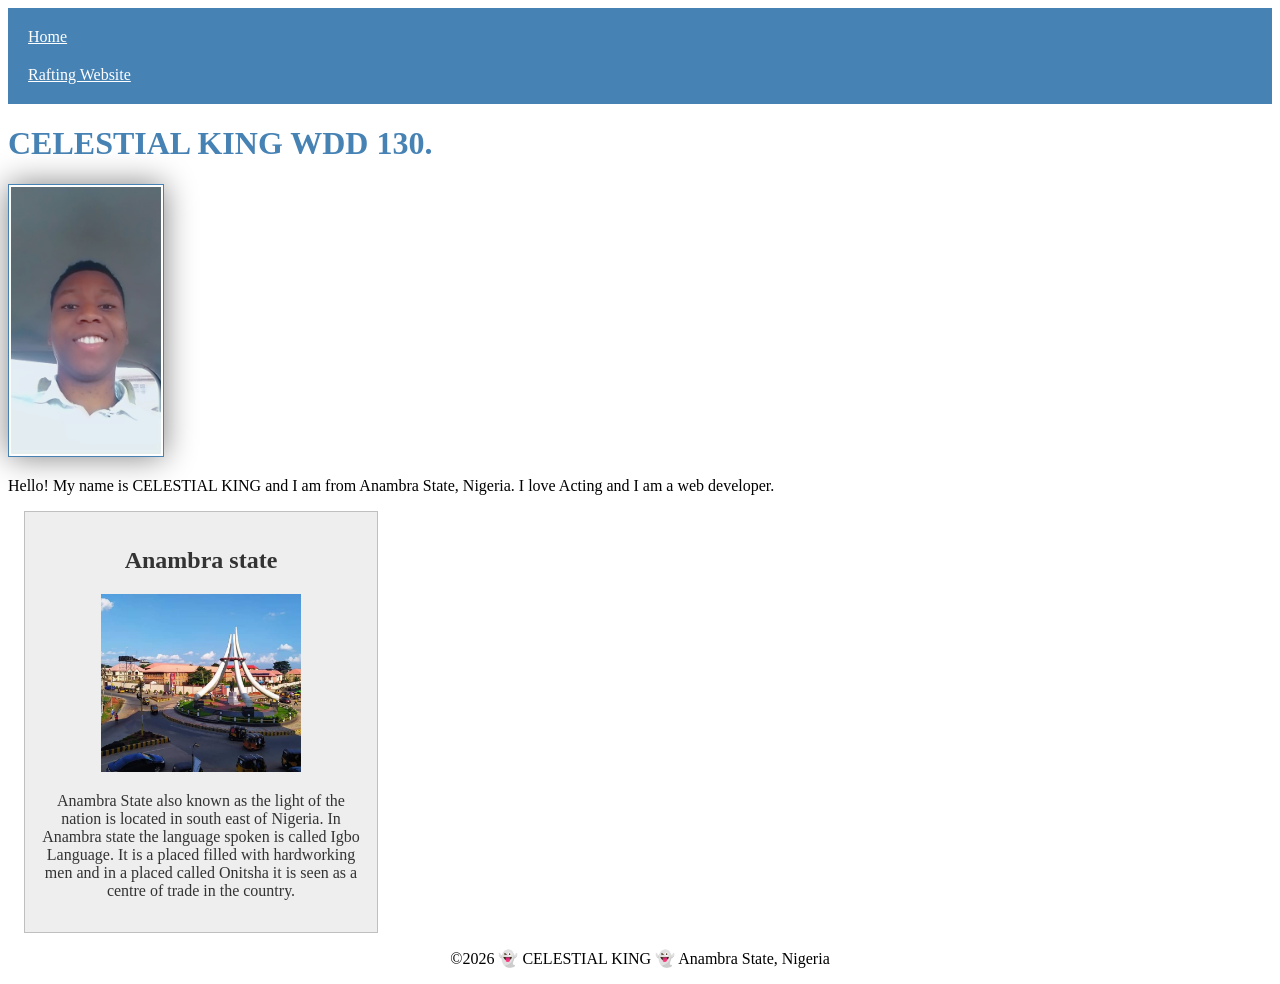
<file: index.html>
<!DOCTYPE html>
<html lang="en">

<head>
    <meta charset="UTF-8">
    <meta name="viewport" content="width=device-width, initial-scale=1.0">
    <title>CELESTIAL KING | WDD 130</title>
    <meta name="description" content="Celestial King's BYU-Idaho WDD-130 course home page">
    <meta name="author" content="Celestial King">
    <link rel="stylesheet" href="styles/styles.css">
</head>

<body>
    <header>
        <nav>
            <a href="#">Home</a>
            <a href="wwr/">Rafting Website</a>
        </nav>
    </header>
    <main>
        <h1>CELESTIAL KING WDD 130.</h1>
        <img src="images/profile.jpg" alt="Hello, my name is CELEESTIAL KING" width="200">
        <p>Hello! My name is CELESTIAL KING and I am from Anambra State, Nigeria. I love Acting and
            I am a web developer.</p>
    </main>
    <aside>
        <h2>Anambra state</h2>
        <img src="images/anambrastate.jpg" alt="anambra landscape">
        <p>Anambra State also known as the light of the nation is located in south east of Nigeria.
            In Anambra state the language spoken is called Igbo Language. It is a placed filled with
            hardworking men and in a placed called Onitsha it is seen as a centre of trade in the
            country.</p>
    </aside>
    <footer>
        <p>©2026 👻 CELESTIAL KING 👻 Anambra State, Nigeria </p>
    </footer>
    <!-- <img src="images/salt-lake-temple.jpg" alt="The Salt Lake Temple."> -->

</body>


</html>
</file>
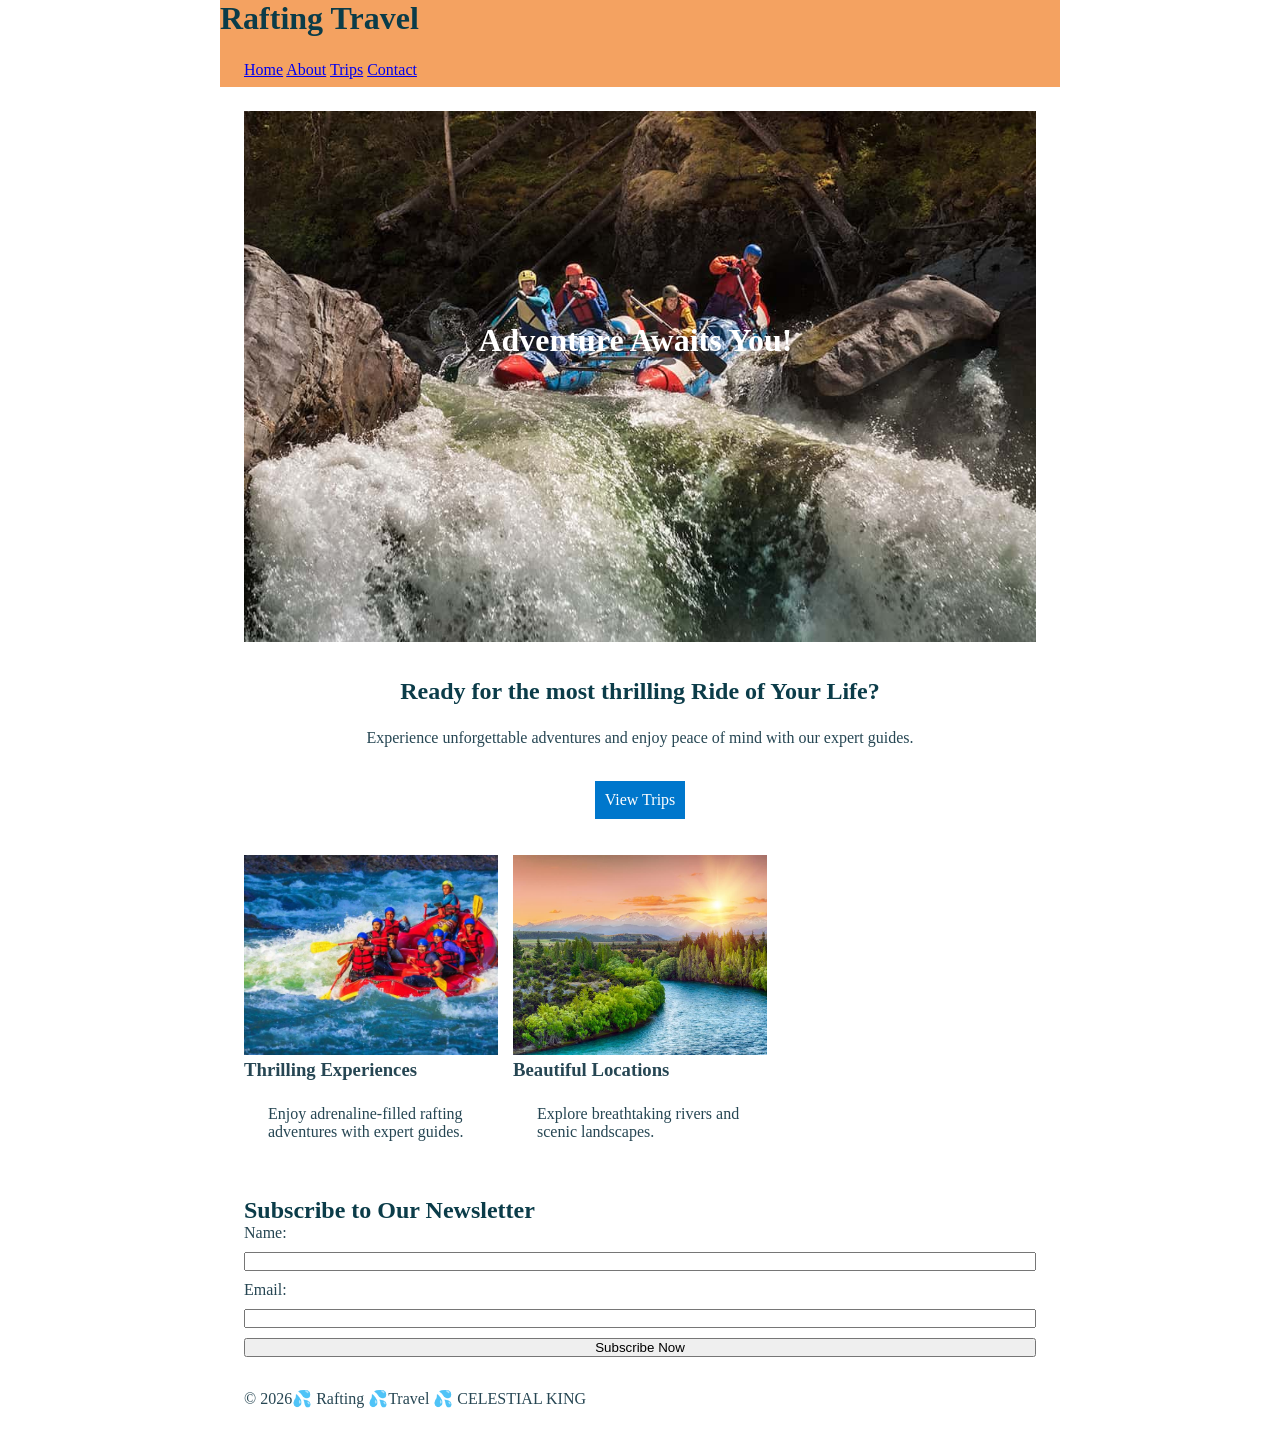
<file: wwr/index.html>
<!DOCTYPE html>
<html lang="en">

<head>
    <meta charset="UTF-8">
    <meta name="viewport" content="width=device-width, initial-scale=1.0">
    <title>Home | Rafting Travel</title>
    <meta name="description"
      content="Experience amazing rafting adventures. Explore our trips and sign up for exciting outdoor experiences.">
    <link rel="stylesheet" href="styles/rafting.css">
</head>

<body>

    <!-- SAME HEADER/NAV AS OTHER PAGES -->
    <header>
        <h1> Rafting Travel</h1>
        <nav>
            <a href="index.html">Home</a>
            <a href="about.html">About</a>
            <a href="trips.html">Trips</a>
            <a href="contact.html">Contact</a>
        </nav>
    </header>

    <main>

        <!-- HERO -->
        <section class="hero">
            <img src="images/hero.jpg" alt="Rafting Adventure">
            <h2 class="hero-text">Adventure Awaits You!</h2>
        </section>

        <!-- CALL TO ACTION -->
        <section class="cta">
            <h2>Ready for the most thrilling Ride of Your Life?</h2>
            <p>Experience unforgettable adventures and enjoy peace of mind with our expert guides.
            </p>
            <a href="trips.html" class="btn">View Trips</a>
        </section>

        <!-- GRID SECTION -->
        <section class="image-row">
            <div>
                <img src="images/rafting1.jpg" alt="Rafting fun">
                <h3>Thrilling Experiences</h3>
                <p>Enjoy adrenaline-filled rafting adventures with expert guides.</p>
            </div>

            <div>
                <img src="images/rafting2.jpg" alt="Nature rafting">
                <h3>Beautiful Locations</h3>
                <p>Explore breathtaking rivers and scenic landscapes.</p>
            </div>
        </section>

        <!-- NEWSLETTER -->
        <section class="newsletter">
            <h2>Subscribe to Our Newsletter</h2>

            <form>
                <label for="name">Name:</label>
                <input type="text" id="name" name="name" required>

                <label for="email">Email:</label>
                <input type="email" id="email" name="email" required>

                <button type="submit">Subscribe Now</button>
            </form>
        </section>

    </main>

    <!-- SAME FOOTER -->
    <footer>
        <p>&copy; 2026💦 Rafting 💦Travel 💦 CELESTIAL KING</p>
    </footer>

</body>

</html>
</file>
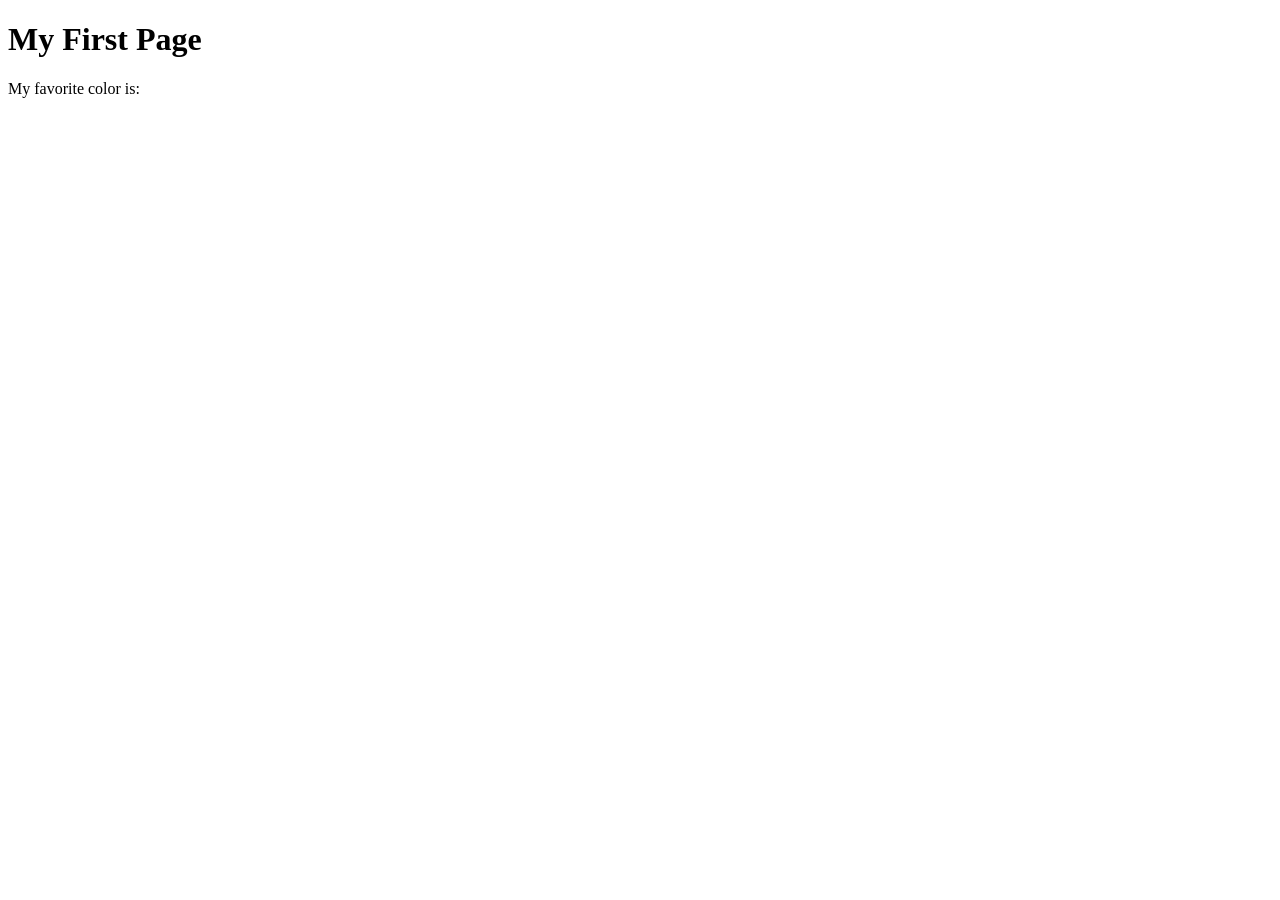
<file: week01/first-page.html>
<!DOCTYPE html>
<html lang="en">
<head>
    <meta charset="UTF-8">
    <meta name="viewport" content="width=device-width, initial-scale=1.0">
    <title>My First Page</title>
</head>
<body>
    <h1>My First Page</h1>
    <p>My favorite color is: </p>
</body>
</html>
</file>
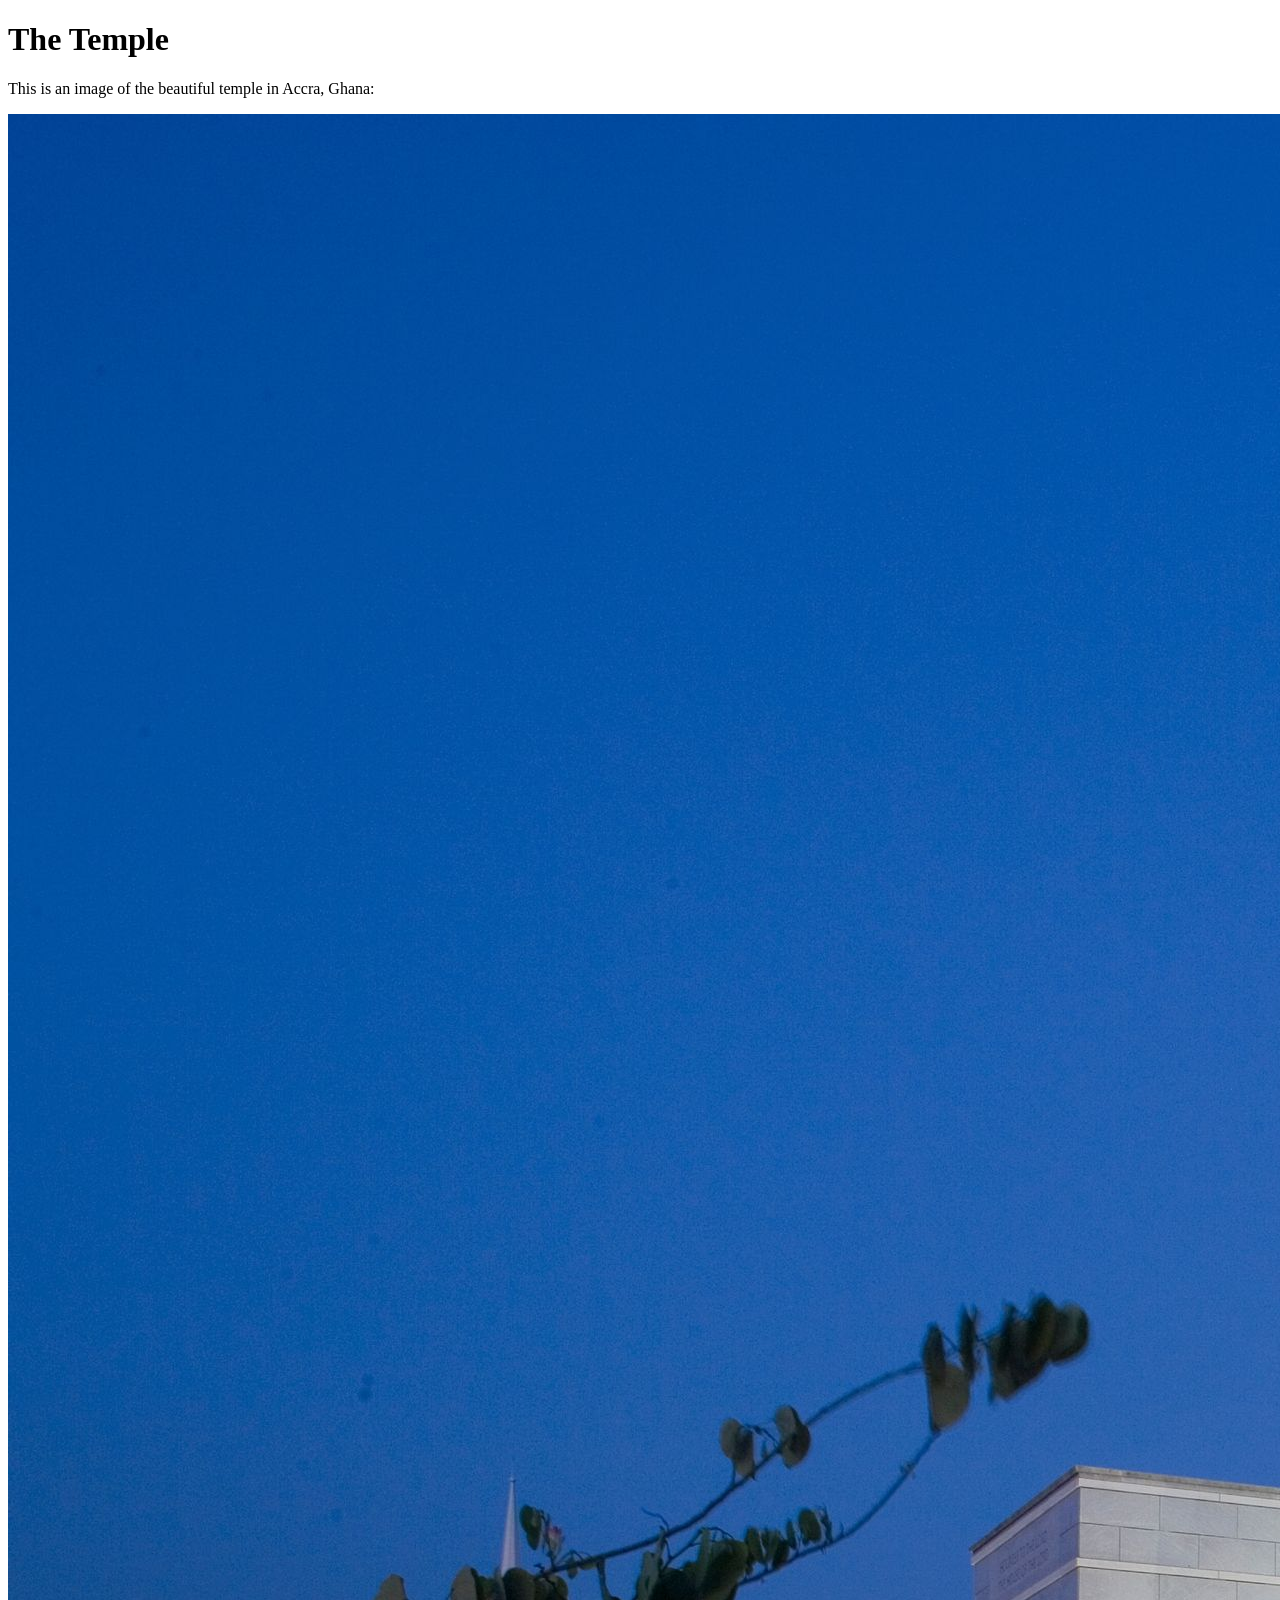
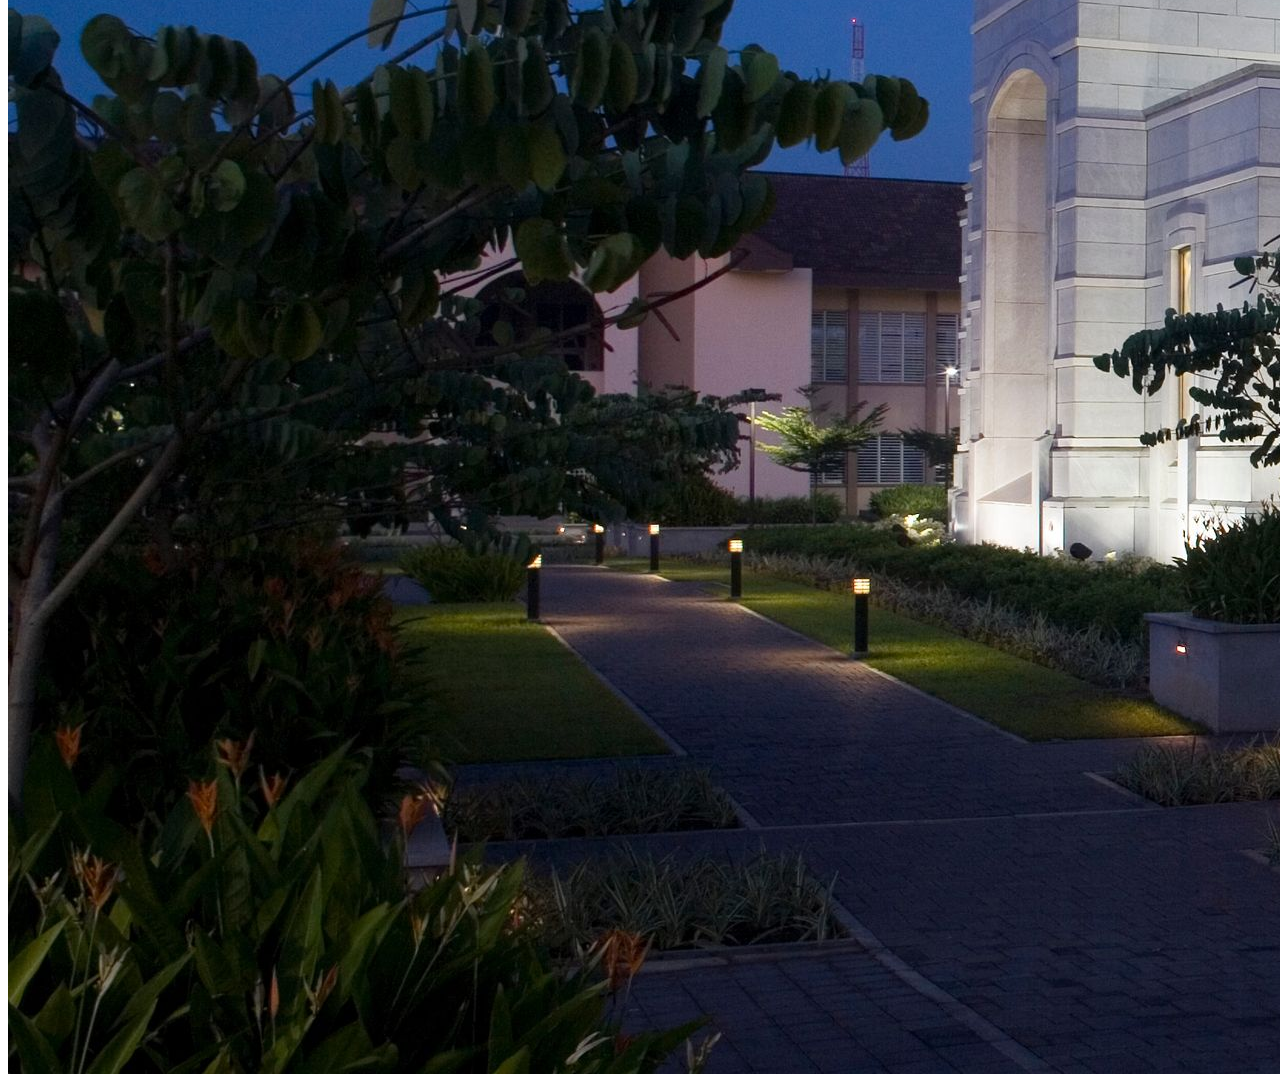
<file: week01/images.html>
<!DOCTYPE html>
<html lang="en">
<head>
    <meta charset="UTF-8">
    <meta name="viewport" content="width=device-width, initial-scale=1.0">
    <title>Temple Image</title>
</head>
<body>
    <h1>The Temple</h1>
    <p>This is an image of the beautiful temple in Accra, Ghana:</p>
    <img src="images/temple-large.jpeg" alt="The Accra Ghana Temple">
    
</body>
</html>
</file>
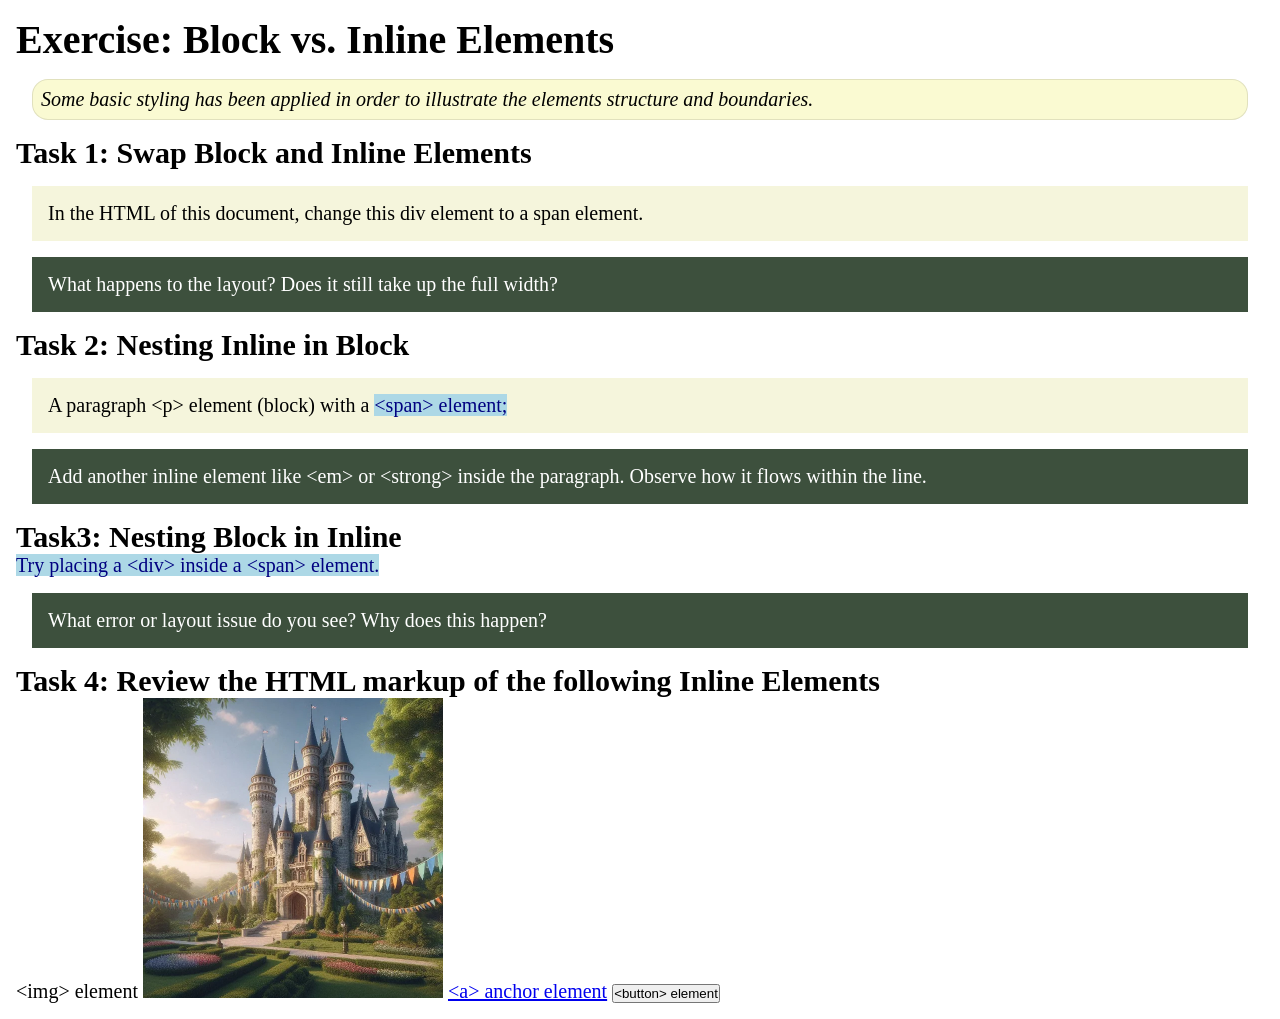
<file: week02/block-vs-inline.html>
<!DOCTYPE html>
<html lang="en">

<head>
    <meta charset="UTF-8">
    <meta name="viewport" content="width=device-width, initial-scale=1.0">
    <title>Exercise: Block vs. Inline Elements</title>
    <link rel="stylesheet" href="styles/block-vs-inline.css">
</head>

<body>
    <main>
        <h1>Exercise: Block vs. Inline Elements</h1>
        <p class="note">Some basic styling has been applied in order to illustrate the elements structure and
            boundaries.</p>

        <h2>Task 1: Swap Block and Inline Elements</h2>
        <div>In the HTML of this document, change this div element to a span element.</div>

        <p class="question">What happens to the layout? Does it still take up the full width?</p>

        <h2>Task 2: Nesting Inline in Block</h2>
        <p>A paragraph &lt;p&gt; element (block) with a <span>&lt;span&gt; element;</span></p>
        <p class="question">Add another inline element like &lt;em&gt; or &lt;strong&gt; inside the paragraph. Observe
            how it flows within the line.</p>

        <h2>Task3: Nesting Block in Inline</h2>
        <span>Try placing a &lt;div&gt; inside a &lt;span&gt; element.</span>
            <p class="question">What error or layout issue do you see? Why does this happen?</p>


            <h2>Task 4: Review the HTML markup of the following Inline Elements</h2>
        &lt;img&gt; element
        <img src="images/castle.webp" alt="placeholder image (images are inline)" width="300" height="300">
        <a href="https://churchofjesuschrist.org">&lt;a&gt; anchor element</a>
        <button type="button">&lt;button&gt; element</button>
    </main>
</body>

</html>
</file>
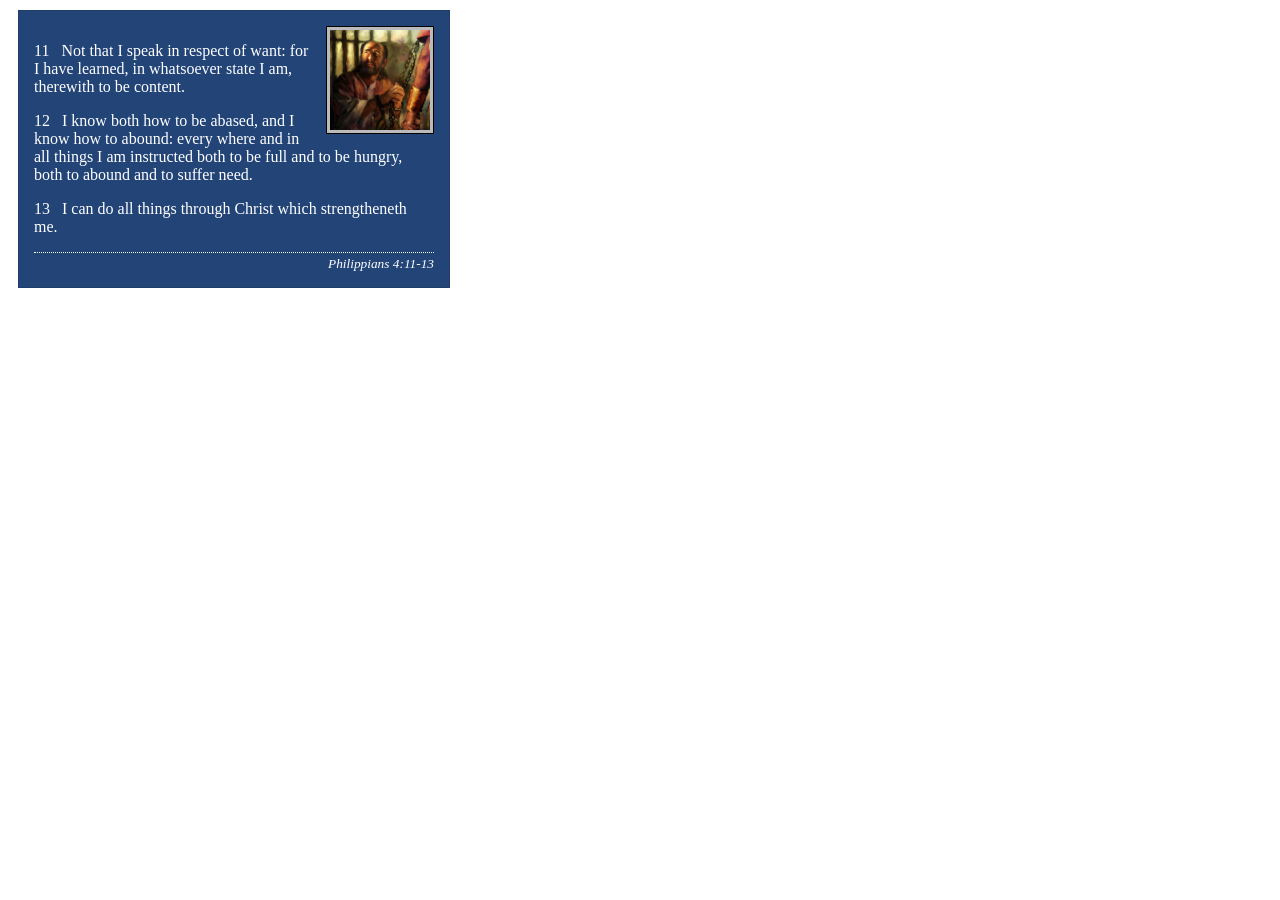
<file: week02/box-model-solution.html>
<!DOCTYPE html>
<html lang="en">
<head>
    <meta charset="UTF-8">
    <meta name="viewport" content="width=device-width, initial-scale=1.0">
    <title>Box Model Activity</title>
    <link rel="stylesheet" href="styles/box-model-solution.css">
</head>
<body>
    <main>
        <div class="callout">
            <img src="images/apostle-paul-imprisoned.webp" alt="Paul the Apostle - Imprisoned in Rome" width="200" height="200">
            <blockquote>
                <p>11 &nbsp; Not that I speak in respect of want: for I have learned, in whatsoever state I am, therewith to be content.</p>
                <p>12 &nbsp; I know both how to be abased, and I know how to abound: every where and in all things I am instructed both to be full and to be hungry, both to abound and to suffer need.</p>
                <p>13 &nbsp; I can do all things through Christ which strengtheneth me.</p>
            </blockquote>
            <cite>Philippians 4:11-13</cite>
        </div>
    </main>
</body>
</html>
</file>
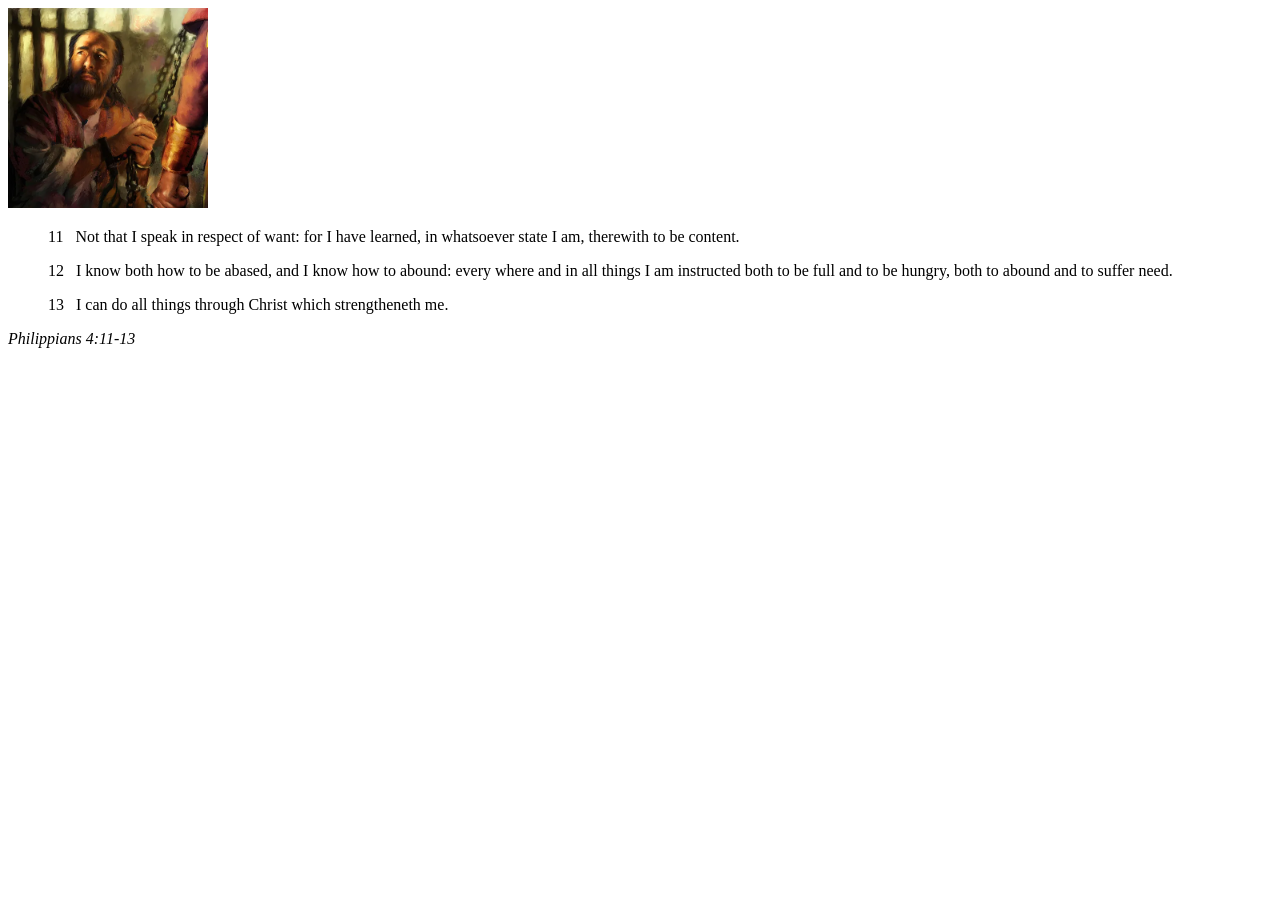
<file: week02/box-model.html>
<!DOCTYPE html>
<html lang="en">
<head>
    <meta charset="UTF-8">
    <meta name="viewport" content="width=device-width, initial-scale=1.0">
    <title>Box Model Activity</title>
</head>
<body>
    <main>
        <div class="callout">
            <img src="images/apostle-paul-imprisoned.webp" alt="Paul the Apostle - Imprisoned in Rome" width="200" height="200">
            <blockquote>
                <p>11 &nbsp; Not that I speak in respect of want: for I have learned, in whatsoever state I am, therewith to be content.</p>
                <p>12 &nbsp; I know both how to be abased, and I know how to abound: every where and in all things I am instructed both to be full and to be hungry, both to abound and to suffer need.</p>
                <p>13 &nbsp; I can do all things through Christ which strengtheneth me.</p>
            </blockquote>
            <cite>Philippians 4:11-13</cite>
        </div>
    </main>
</body>
</html>
</file>
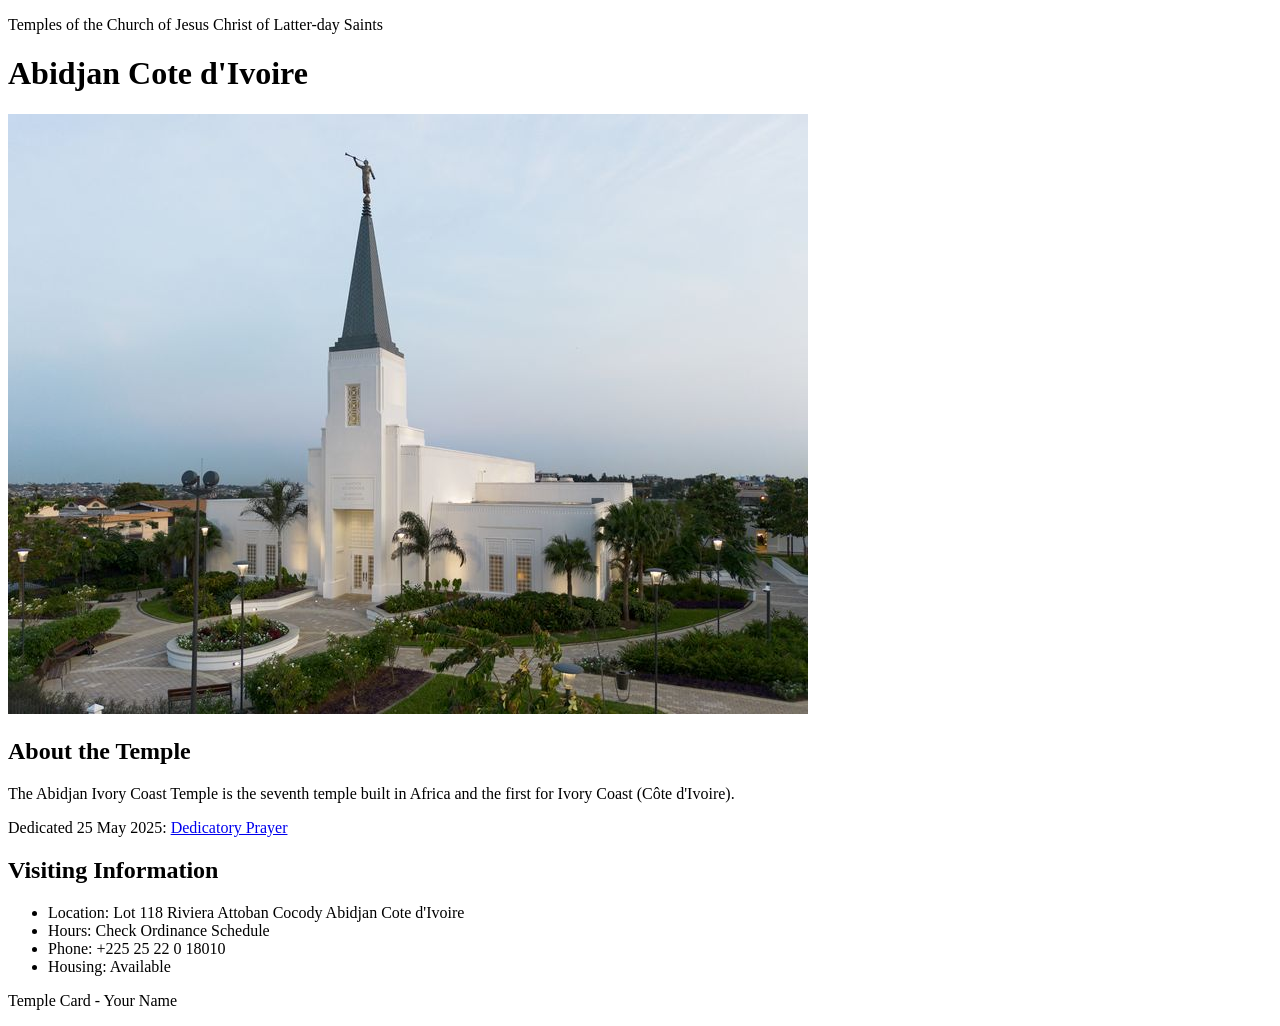
<file: week02/temple.html>
<!DOCTYPE html>
<html lang="en">

<head>
    <meta charset="UTF-8">
    <meta name="viewport" content="width=device-width, initial-scale=1.0">
    <title>Temple Card - Abidjan Cote d'Ivoire</title>
</head>

<body>
    <header>
        <p>Temples of the Church of Jesus Christ of Latter-day Saints</p>
    </header>
    <main>
        <h1>Abidjan Cote d'Ivoire</h1>
        <picture>
            <img src="images/abidjan-ivory-coast.jpeg" alt="Abidjan Cote d'Ivoire Temple">
        </picture>
        <section>
            <h2>About the Temple</h2>
            <p>The Abidjan Ivory Coast Temple is the seventh temple built in Africa and the first for Ivory Coast (Côte
                d'Ivoire).</p>
            <p>Dedicated 25 May 2025: <a
                    href="https://www.churchofjesuschrist.org/temples/dedicatory-prayer/abidjan-ivory-coast-temple/2025-05-25?lang=eng"
                    target="_blank" rel="noopener noreferrer">Dedicatory Prayer</a></p>
        </section>
        <section>
            <h2>Visiting Information</h2>
            <ul>
                <li>Location: Lot 118 Riviera Attoban Cocody Abidjan Cote d'Ivoire</li>
                <li>Hours: Check Ordinance Schedule</li>
                <li>Phone: +225 25 22 0 18010</li>
                <li>Housing: Available</li>
            </ul>
        </section>
    </main>
    <footer>
        <p>Temple Card - Your Name</p>
    </footer>
</body>

</html>
</file>
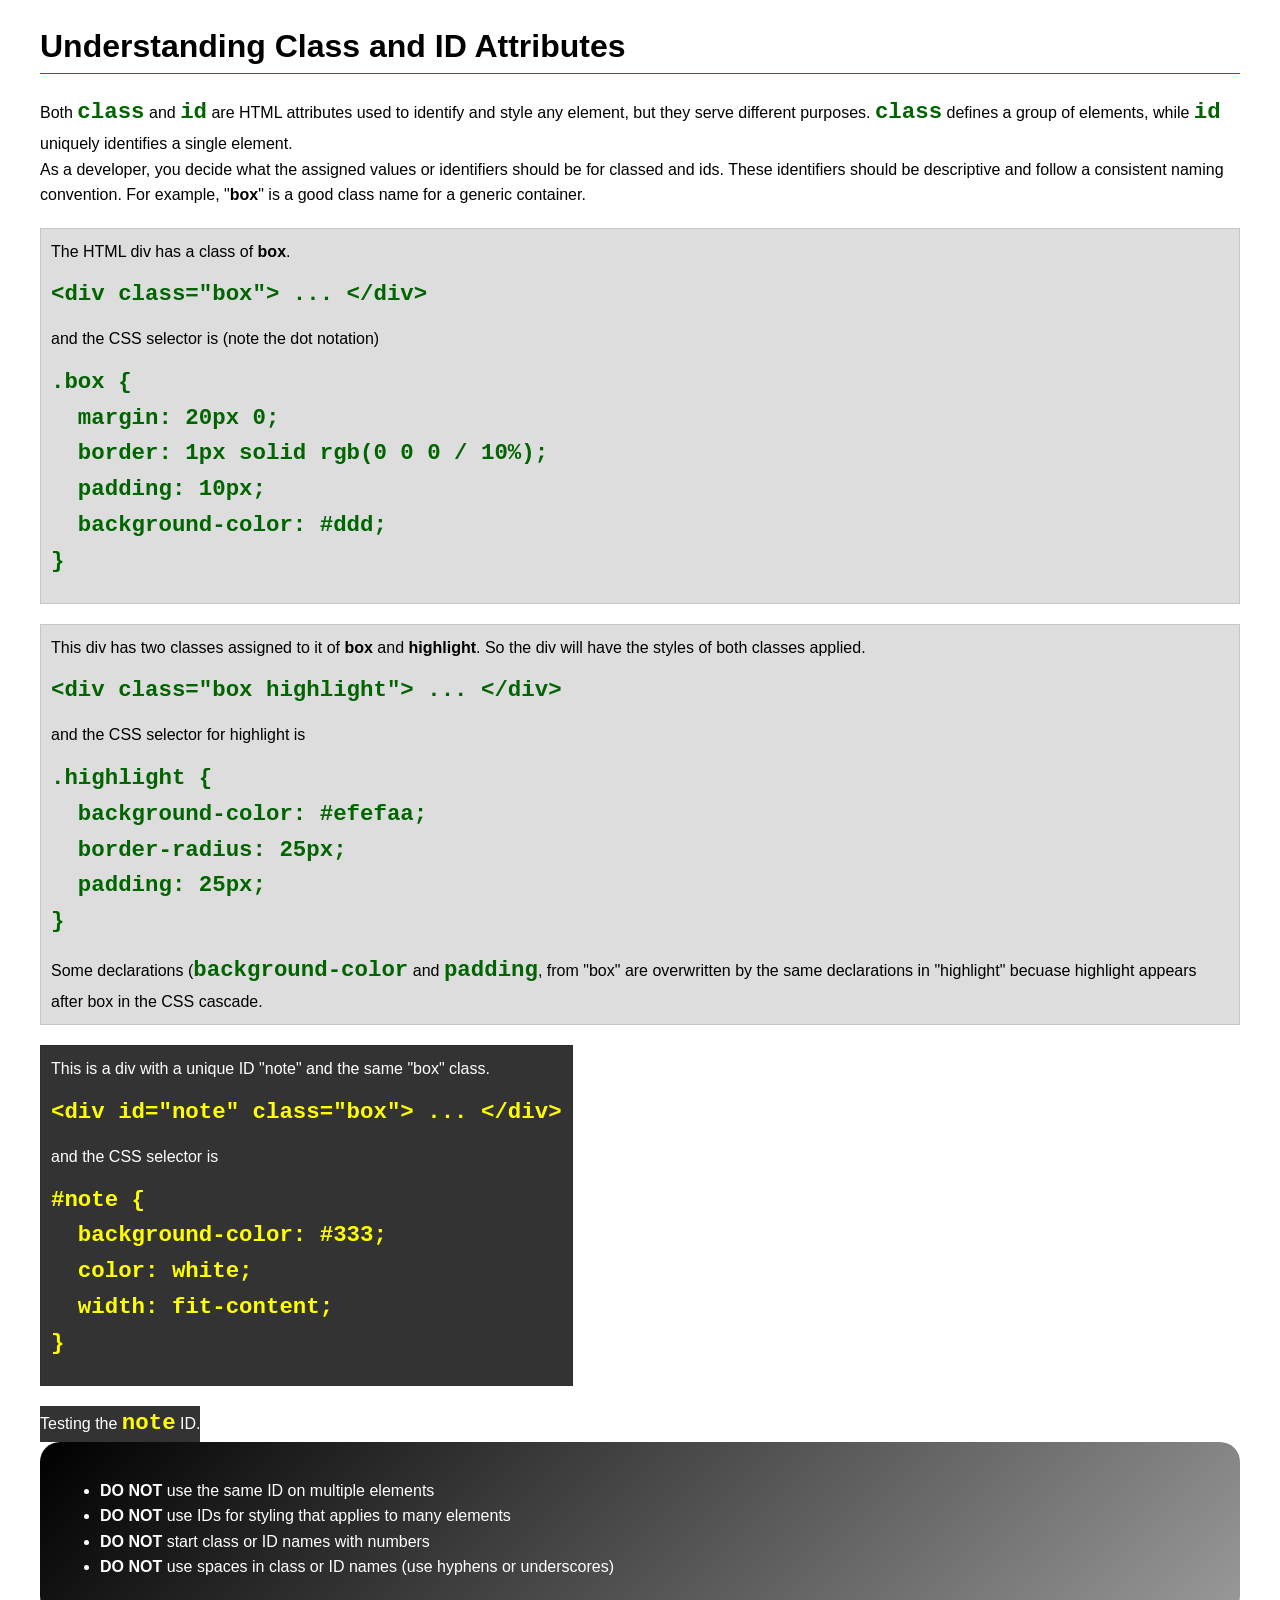
<file: week03/class-and-id.html>
<!DOCTYPE html>
<html lang="en">

<head>
    <meta charset="UTF-8">
    <meta name="viewport" content="width=device-width, initial-scale=1.0">
    <title>Class vs ID Attributes</title>
    <link rel="stylesheet" href="styles/class-and-id.css">
</head>

<body>
    <h1>Understanding Class and ID Attributes</h1>
    <p>Both <code>class</code> and <code>id</code> are HTML attributes used to identify and style
        any element, but they
        serve different purposes. <code>class</code> defines a group of elements, while
        <code>id</code> uniquely
        identifies a single element.</p>
    <p>As a developer, you decide what the assigned values or identifiers should be for classed and
        ids. These
        identifiers should be
        descriptive and follow a consistent naming convention. For example, "<strong>box</strong>"
        is a good class name
        for a generic container.</p>
    <div class="box">
        <p>The HTML div has a class of <strong>box</strong>.</p>
        <pre><code class="html">&lt;div class="box"&gt; ... &lt;/div&gt;</code></pre>
        and the CSS selector is (note the dot notation)
        <pre><code class="css">.box {
  margin: 20px 0;
  border: 1px solid rgb(0 0 0 / 10%);
  padding: 10px;
  background-color: #ddd; 
}</code></pre>
    </div>

    <div class="box">
        <p>This div has two classes assigned to it of <strong>box</strong> and
            <strong>highlight</strong>. So the div
            will have the styles of both classes applied.</p>
        <pre><code class="html">&lt;div class="box highlight"&gt; ... &lt;/div&gt;</code></pre>
        and the CSS selector for highlight is
        <pre><code class="css">.highlight {
  background-color: #efefaa;
  border-radius: 25px;
  padding: 25px;
}</code></pre>
        <p>Some declarations (<code>background-color</code> and <code>padding</code>, from "box" are
            overwritten by the same declarations in "highlight" becuase highlight appears after box
            in the CSS cascade.</p>
    </div>

    <div id="note" class="box">
        <p>This is a div with a unique ID "note" and the same "box" class.</p>
        <pre><code class="html">&lt;div id="note" class="box"&gt; ... &lt;/div&gt;</code></pre>
        and the CSS selector is
        <pre><code class="css">#note {
  background-color: #333;
  color: white;
  width: fit-content;
}</code></pre>
    </div>

    <div id="note">
        <p>Testing the <code>note</code> ID.</p>
    </div>

    <section id="best-practice">
        <ul>
            <li><strong>DO NOT</strong> use the same ID on multiple elements</li>
            <li><strong>DO NOT</strong> use IDs for styling that applies to many elements</li>
            <li><strong>DO NOT</strong> start class or ID names with numbers</li>
            <li><strong>DO NOT</strong> use spaces in class or ID names (use hyphens or underscores)
            </li>
        </ul>
    </section>


</body>

</html>
</file>
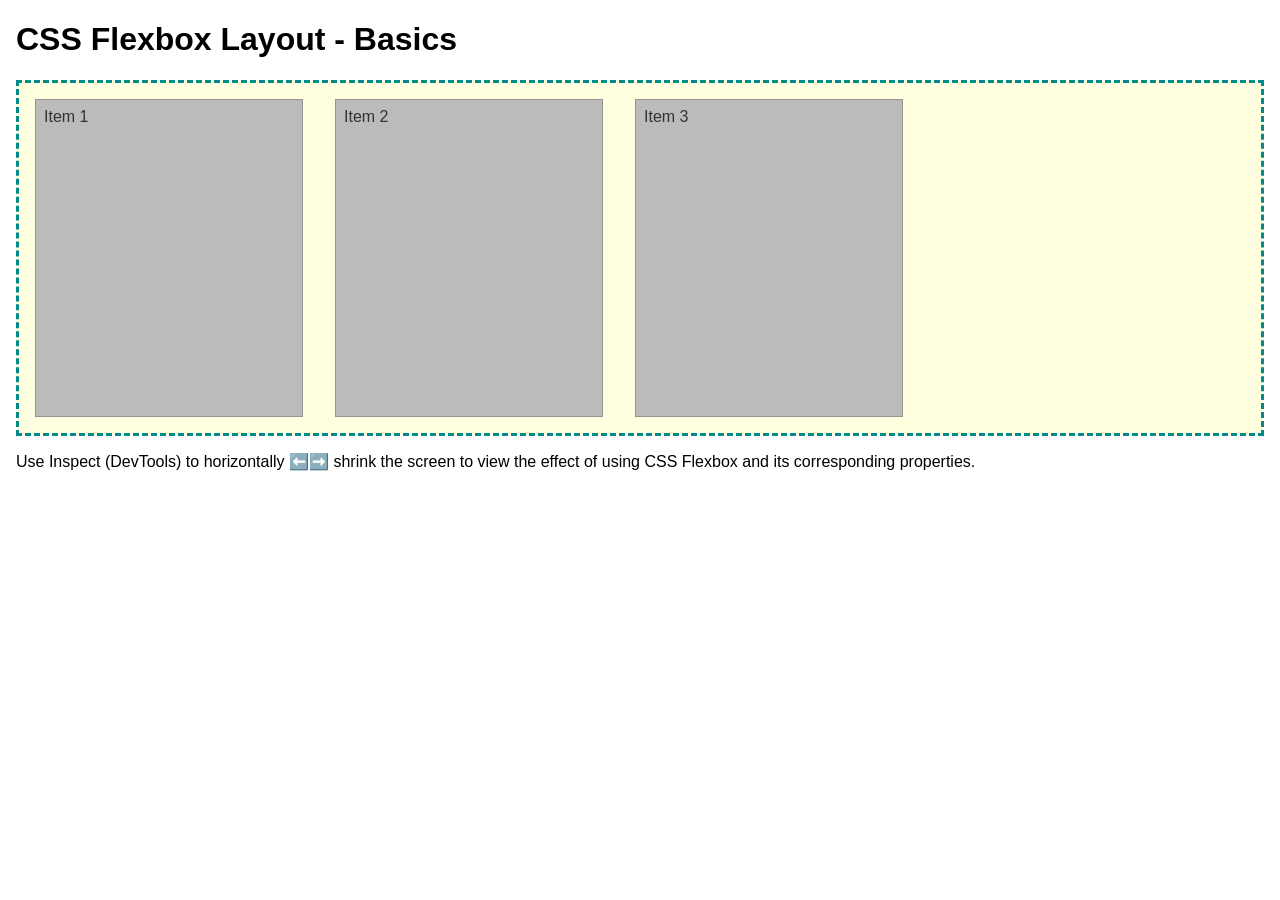
<file: week04/flexbox-layout.html>
<!DOCTYPE html>
<html lang="en">
<head>
    <meta charset="UTF-8">
    <meta name="viewport" content="width=device-width, initial-scale=1.0">
    <title>CSS Flexbox Layout - Basics</title>
    <link rel="stylesheet" href="styles/flexbox.css">
</head>
<body>
    <main>
        <h1>CSS Flexbox Layout - Basics</h1>
        <div class="flex-container">
            <div class="flex-item item1">Item 1</div>
            <div class="flex-item item2">Item 2</div>
            <div class="flex-item item3">Item 3</div>
        </div>
        <p>Use Inspect (DevTools) to horizontally ⬅️➡️ shrink the screen to view the effect of using CSS Flexbox and its corresponding properties.</p>
    </main>
</body>
</html>
</file>
<file: styles/styles.css>
main {
    max-width: 840px;
}

aside {
    width: 20rem;
    margin: 1rem;
    border: 1px solid rgb(0 0 0/0.2);
    /* 1️⃣ */
    padding: 1rem;
    background-color: #eee;
    color: #333;
    text-align: center;
}

aside img {
    width: 200px;
    height: auto;
}

nav {
    background-color: steelblue;
    padding: 10px;
}

nav a {
    color: white;
    padding: 10px;
    display: block;
}

h1 {
    color: steelblue;
}

main img {
    width: 150px;
    height: auto;
    border: 1px solid steelblue;
    padding: 2px;
    box-shadow: 0 0 30px gray;
}

p {
    padding: 0;
}

footer {
    margin-top: 15px;
    border-top: 1px;
    text-align: center;
}
</file>
<file: wwr/styles/rafting.css>
:root {
    --primary-color: #0b3c49;
    /* dark blue */
    --secondary-color: #f4a261;
    /* orange */
    --accent1-color: #264653;
    /* dark slate */
    --accent2-color: #ffffff;
    /* white text */
    --heading-font: "Arial Black", "Helvetica Black", Display;
    --body-font: cursive, Georgia, script;
}

header {
    background-color: var(--secondary-color);
    color: var(--accent2-color);
}

* {
    margin: 0;
    padding: 0;
    box-sizing: border-box;
}

body {
    font-family: var(--body-font);
    color: var(--accent1-color);
    /* dark slate */
}

header,
main,
footer {
    width: 840px;
    margin: 0 auto;
}

h1,
h2 {
    font-family: var(--heading-font);
    color: var(--primary-color)
}

nav,
p,
section,
article {
    margin: 16px;
    padding: 8px;
}

.socialmedia a {
    text-decoration: none;
}

/* HERO CONTAINER */
.hero {
    position: relative;
    /* ✅ REQUIRED */
}

/* HERO IMAGE */
.hero img {
    display: block;
    width: 100%;
    height: auto;
}

/* HERO TITLE */
.hero h1 {
    position: absolute;
    /* ✅ REQUIRED */
    top: 20px;
    width: 100%;
    text-align: center;
    padding: 16px;
    background-color: var(--accent1-color);
    color: white;
    opacity: 0.7;
}

/* HERO ARTICLE */
.hero article {
    position: absolute;
    bottom: 20px;
    left: 20px;
    max-width: 400px;
    background-color: rgb(244, 162, 97);
    padding: 10px;
}

.hero article img {
    float: right;
    width: 125px;
    margin-left: 10px;
}

/* HEADER GRID */
.site-header {
    display: grid;
    grid-template-columns: 120px 1fr;
    align-items: center;
    background-color: #0a3d62;
    padding: 10px 20px;
}

.logo {
    width: 100px;
}

/* NAV FLEX */
.nav-links {
    display: flex;
    justify-content: flex-end;
    list-style: none;
    gap: 20px;
}

.nav-links a {
    color: white;
    text-decoration: none;
    font-weight: bold;
}

/* HISTORY GRID */
.history {
    padding: 40px;
    text-align: center;
}

.history-content {
    display: grid;
    grid-template-columns: 1fr 200px 1fr;
    gap: 20px;
    align-items: center;
}

.history img {
    width: 100%;
}

/* ADVENTURES FLEX */
.adventure-gallery {
    display: flex;
    gap: 15px;
    padding: 20px;
}

.adventure-gallery img {
    width: 100%;
}

figure {
    text-align: center;
}

/* FOOTER FLEX */
.site-footer {
    display: flex;
    justify-content: space-between;
    align-items: center;
    background-color: #0a3d62;
    color: white;
    padding: 15px 20px;
}

.social {
    display: flex;
    gap: 10px;
}

.social-icons img {
    width: 30px;
    height: 30px;
    object-fit: contain;
}

.contact-info {
    margin: 20px 0;
}

.contact-info iframe {
    width: 100%;
    max-width: 400px;
    border: none;
    /* replaces inline style */
}

.employees {
    display: flex;
    gap: 20px;
    margin: 20px 0;
}

.employees figure {
    text-align: center;
}

.employees img {
    width: 150px;
    border-radius: 10px;
}

.contact-form form {
    display: flex;
    flex-direction: column;
    gap: 10px;
}

.contact-form input,
.contact-form textarea {
    padding: 8px;
    font-size: 1rem;
}

.contact-form button {
    background-color: #0077cc;
    color: white;
    padding: 10px;
    border: none;
    cursor: pointer;
}

.contact-form button:hover {
    background-color: #005fa3;
}

/* HERO */
.hero {
    position: relative;
}

.hero img {
    width: 100%;
}

.hero-text {
    position: absolute;
    top: 40%;
    left: 30%;
    color: white;
    font-size: 2rem;
}

/* CTA */
.cta {
    text-align: center;
    margin: 20px;
}

.btn {
    background-color: #0077cc;
    color: white;
    padding: 10px;
    text-decoration: none;
}

/* GRID */
.grid {
    display: grid;
    grid-template-columns: 1fr 1fr;
    gap: 20px;
}

.image-row {
    display: grid;
    grid-template-columns: repeat(3, 1fr);
    /* 3 images in a row */
    gap: 15px;
}

.image-row img {
    width: 100%;
    height: 200px;
    object-fit: cover;
    /* makes all images same size without stretching */
}

/* NEWSLETTER */
.newsletter form {
    display: flex;
    flex-direction: column;
    gap: 10px;
}

/* TABLE */
table {
    width: 100%;
    border-collapse: collapse;
}

th,
td {
    border: 1px solid black;
    padding: 10px;
}

.btn {
    display: inline-block;
    margin-top: 10px;
}

table {
    width: 100%;
    border-collapse: collapse;
    margin-top: 20px;
    font-family: Arial, sans-serif;
}

/* Header styling */
th {
    background-color: #0077cc;
    color: white;
    padding: 12px;
    text-transform: uppercase;
}

/* Table cells */
td {
    padding: 10px;
    text-align: center;
}

/* Borders */
th,
td {
    border: 1px solid #ddd;
}

/* Zebra striping */
tr:nth-child(even) {
    background-color: #f2f2f2;
}

/* Hover effect */
tr:hover {
    background-color: #d6eaff;
}
</file>
<file: week02/styles/block-vs-inline.css>
* {
    margin: 0;
    padding: 0;
}

body {
    font-size: 20px;
    margin: 1rem;
}

p,
div {
    background-color: beige;
    margin: 1rem;
    padding: 1rem;
}

span {
    color: navy;
    background-color: lightblue;
}

code {
    margin: 0;
    padding: 0;
    color: green;
    font-size: 1.2rem;
}

.note {
    font-style: italic;
    background-color: lightgoldenrodyellow;
    border-radius: 1rem;
    border: 1px solid rgb(0 0 0 / 10%);
    margin: 1rem;
    padding: .5rem;
}

.question {
    background-color: #3d503d;
    color: #fff;
}
</file>
<file: week02/styles/box-model-solution.css>
.callout {
    max-width: 400px;
    margin: 10px;
    border: 1px solid rgba(0, 0, 0, .1);
    padding: 15px;
    background-color: #247;
    color: #fff;
}

.callout img {
    float: right;
    margin: 0 0 10px 15px;
    border: 1px solid #000;
    padding: 3px;
    background-color: #bbb;
    width: 100px;
    height: auto;

}

blockquote {
    margin: 0;
}

cite {
    display: block;
    border-top: 1px dotted #fff;
    padding-top: 3px;
    text-align: right;
    font-size: smaller;
}
</file>
<file: week03/styles/class-and-id.css>
body {
    font-family: Arial, sans-serif;
    line-height: 1.6;
    margin: 0;
    padding: 0 40px;
}

h1 {
    border-bottom: 1px solid rgb(0 110 182);
    padding-bottom: 0;
}



p {
    margin: 0;
}

code {
    color: darkgreen;
    font-weight: 700;
    font-size: 1.4rem;
}

/* Class examples - can be reused */

.box {
    margin: 20px 0;
    border: 1px solid rgb(0 0 0 / 10%);
    padding: 10px;
    background-color: #ddd; /* this is shorthand for #dddddd */
}

.highlight {
    background-color: #efefaa;
    border-radius: 25px;
    padding: 25px;
}

/* ID examples - should be unique */

#note {
    background-color: #333;
    color: white;
    width: fit-content;
}

#note code {
    color: yellow;
}

#best-practice {
    background: linear-gradient(135deg, #000 0%, #999 100%);
    color: white;
    border-radius: 20px;
    padding: 20px
}
</file>
<file: week04/styles/flexbox.css>
body {
    font-family: Helvetica, Arial, sans-serif;
    margin: 1rem;
}

.flex-container {
    border: 3px dashed darkcyan;
    background-color: lightyellow;
    display: flex;
    flex-wrap: wrap;
}

.flex-item {
    width: 250px;
    margin: 1rem;
    border: 1px solid rgb(0 0 0 / 20%);
    padding: 0.5rem;
    background-color: #bbb;
    color: #333;
}

.item1 {
    min-height: 100px;
}

.item2 {
    min-height: 200px;
}

.item3 {
    min-height: 300px;
}
</file>
